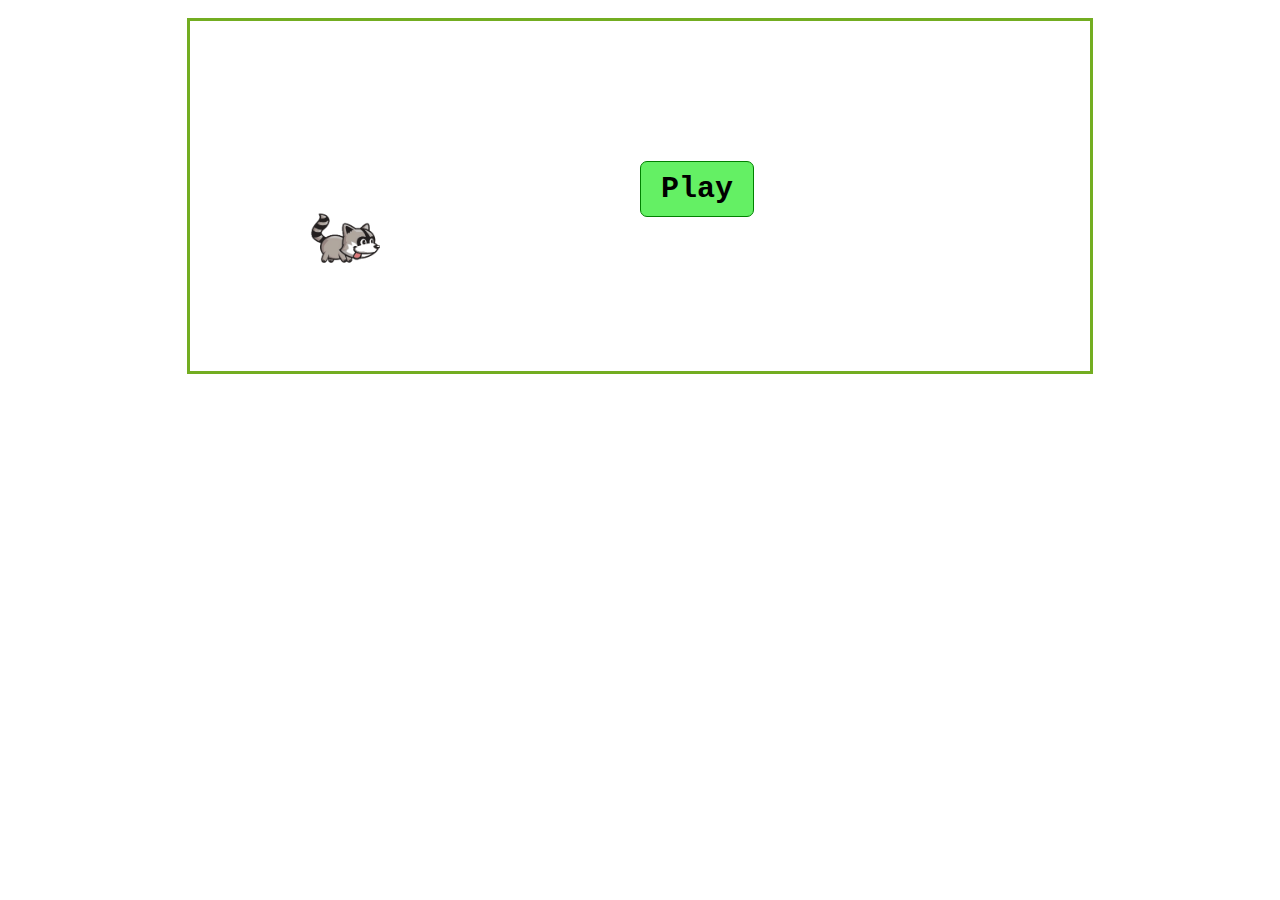
<file: corre/index.html>
<!DOCTYPE html>
<html>
  <head>
    <title>Jogo do Guaxinim</title>
<meta http-equiv="Content-Type" content="text/html; charset=iso-8859-1">
<meta name="viewport" content="width=device-width, initial-scale=1.0">
<link rel="stylesheet" href="style.css">

</head>

<body>
<br>
<div id="principal">
<div id="pontos" style="padding:3px;font-size:20px;"></div>
<div id="personagem3"></div>
<div id="chao"></div>
<div id="obstaculo"></div>
<img id="obstaculo2" src="uva.webp">

</div>


<script src="index.js"></script>
<script>  

document.addEventListener('keydown', function(event) {
  if (event.keyCode === 38) {
    pular();
  }
});

</script>



</body>
</html>
</file>
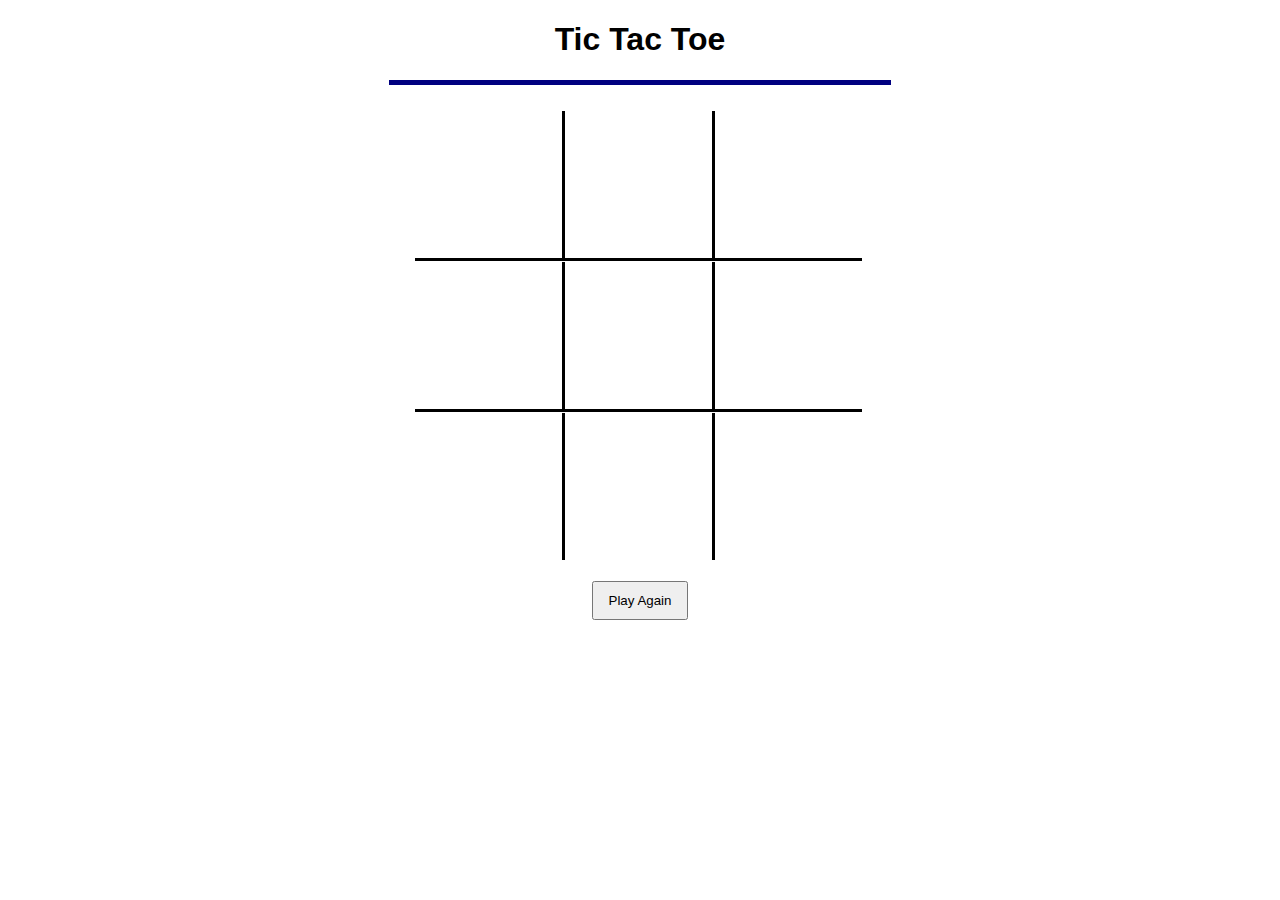
<file: tictactoe/index.html>
<!DOCTYPE html>
<html lang="en">
<head>
    <meta charset="UTF-8">
    <meta http-equiv="X-UA-Compatible" content="IE=edge">
    <meta name="viewport" content="width=device-width, initial-scale=1.0, user-scalable=no">
    <link rel="stylesheet" href="tictactoe.css">
    <title>Tic Tac Toe</title>
</head>
<body>
    <h1>Tic Tac Toe</h1>
    <hr>
    <br>

    <div id="board">        
    </div>

    <button class="btn" onclick="{window.location.reload(true);}">Play Again</button>

    <script src="tictactoe.js"></script>
</body>
</html>
</file>
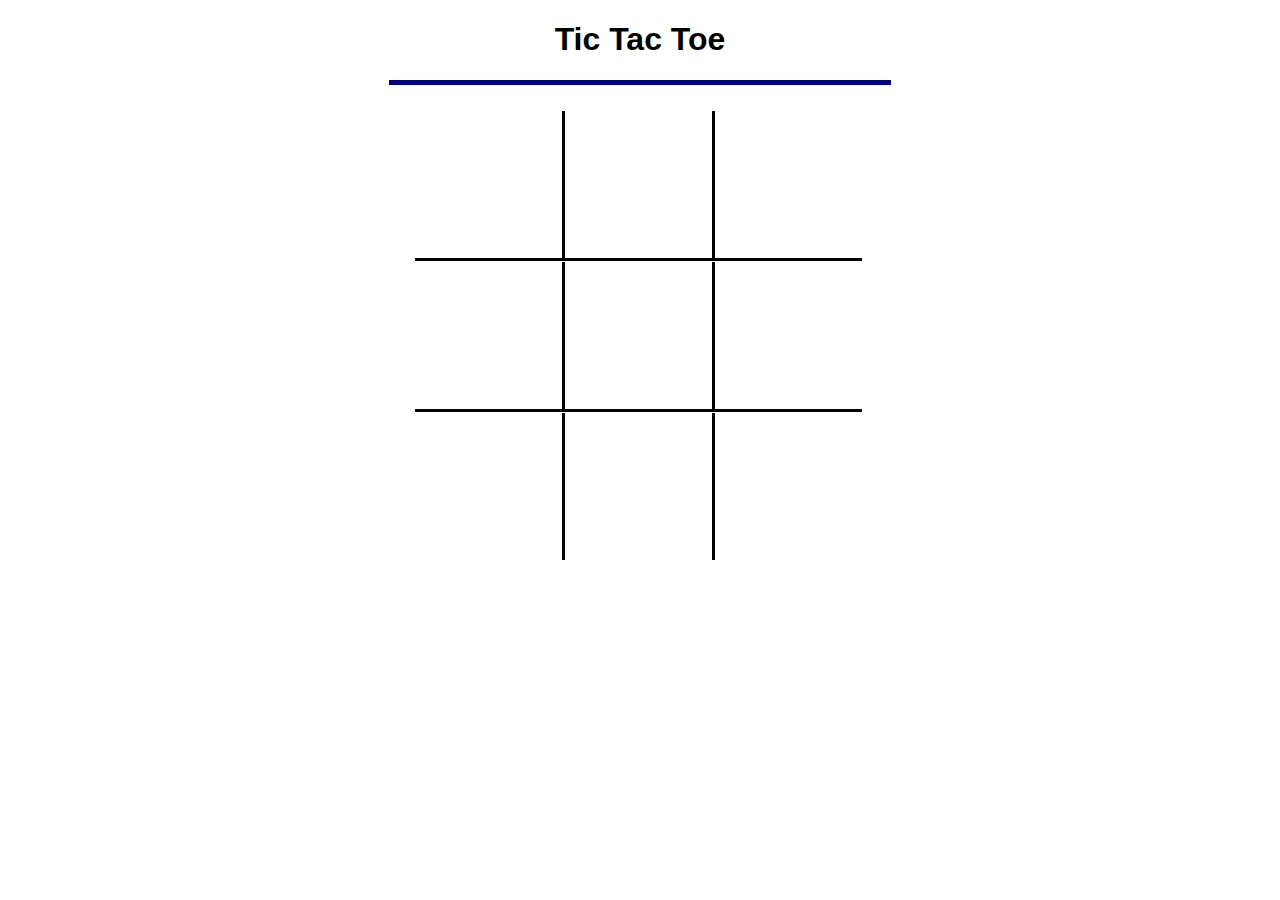
<file: tictactoe/tictactoe.html>
<!DOCTYPE html>
<html lang="en">
<head>
    <meta charset="UTF-8">
    <meta http-equiv="X-UA-Compatible" content="IE=edge">
    <meta name="viewport" content="width=device-width, initial-scale=1.0, user-scalable=no">
    <link rel="stylesheet" href="tictactoe.css">
    <title>Tic Tac Toe</title>
</head>
<body>
    <h1>Tic Tac Toe</h1>
    <hr>
    <br>

    <div id="board">        
    </div>

    <script src="tictactoe.js"></script>
</body>
</html>
</file>
<file: corre/style.css>
body {
    margin: auto;    
    text-align: center;
}


/*configuraçoes do cenário do jogo */
#principal {
  background-color: #fff;
  margin: auto;
  position: relative;
  max-width: 900px;  
  height: 350px;
  border: 3px solid #73AD21;
}


/*configuraçoes do personagem do jogo*/
#personagem3 {
  z-index:1000;
  width: 200px;
  height: 200px;
  margin: 0;
  padding: 0;
  position: absolute;
  top: 120px;
  left: -10px;
  background: url('racoon.gif');
  background-repeat: no-repeat;
  background-position-x: 65px;
  background-position-y: 0px;
  background-size: contain;  
}


/*configuraçoes do chão jogo*/

#chao {
  width: 100%;
  height: 112px;
  margin: auto;
  position: absolute;
  bottom: 0px;
  background: url('https://www.joemaster.com.br/tutoriais/wp-content/uploads/2020/07/como-fazer-um-jogo-de-pular-obstaculos-e-pontuacao-com-html-css-e-javascript-2.png')0px 0px;
  animation: play2 2s steps(10) infinite;
}

@keyframes play2 {
    100% { background-position-x: -112px; }
}

#obstaculo
{
background: url('itens2.jpg');
background-position-x: 0px;
background-position-y: 0px;
position: absolute;
z-index:1009;
left: 850px;
top: 210px;
width:41px;
height:28px;
animation: play3 2s steps(10) infinite;
}

@keyframes play3 {
    100% { left: 0px; }
}

#obstaculo2
{
background-position-x: -155px;
background-position-y: -90px;
position: absolute;
z-index:1009;
left: 850px;
top: 100px;
width:50px;
height:50px;
animation: play4 2s steps(10) infinite;
}

@keyframes play4 {
    100% { left: 0px; }
}


button {
    font-size: 1.5em;
    background-color: rgb(100, 240, 100);
    width: fit-content;
    padding: 10px 20px;
    border: 1px solid green;
    border-radius: 7px;
    color: black;
    cursor: pointer;
    font-family: 'Courier New', Courier, monospace;
    font-weight: bold;
}

button:hover {
    background-color: rgba(8, 70, 8, 0.596);
    color: white;
}

.inicio {
    position: absolute;
    top: 40%;
    left: 50%;
}

.again {
    position: relative;
    z-index: 9000;    
}
</file>
<file: tictactoe/tictactoe.css>
body {
    font-family: Arial, Helvetica, sans-serif;
    text-align: center;
    
}

hr {
    width: 500px;
    height: 3px;
    background-color: navy;
    border: 1px solid navy;
}

#board {
    width: 450px;
    height: 450px;
    margin: 0 auto;
    display: flex;
    flex-wrap: wrap;
}

.tile {
    width: 147px;
    height: 147px;
    font-size: 150px;
    display: flex;
    justify-content: center;
    align-items: center;
}

.horizontalLine {
    border-bottom: 3px solid black;
}

.verticalLine {
    border-right: 3px solid black;
}

.winner {
  background-color: gray;
  color: darkgreen;  
}

.btn {
    margin-top: 20px;
    padding: 10px 15px;
}
</file>
